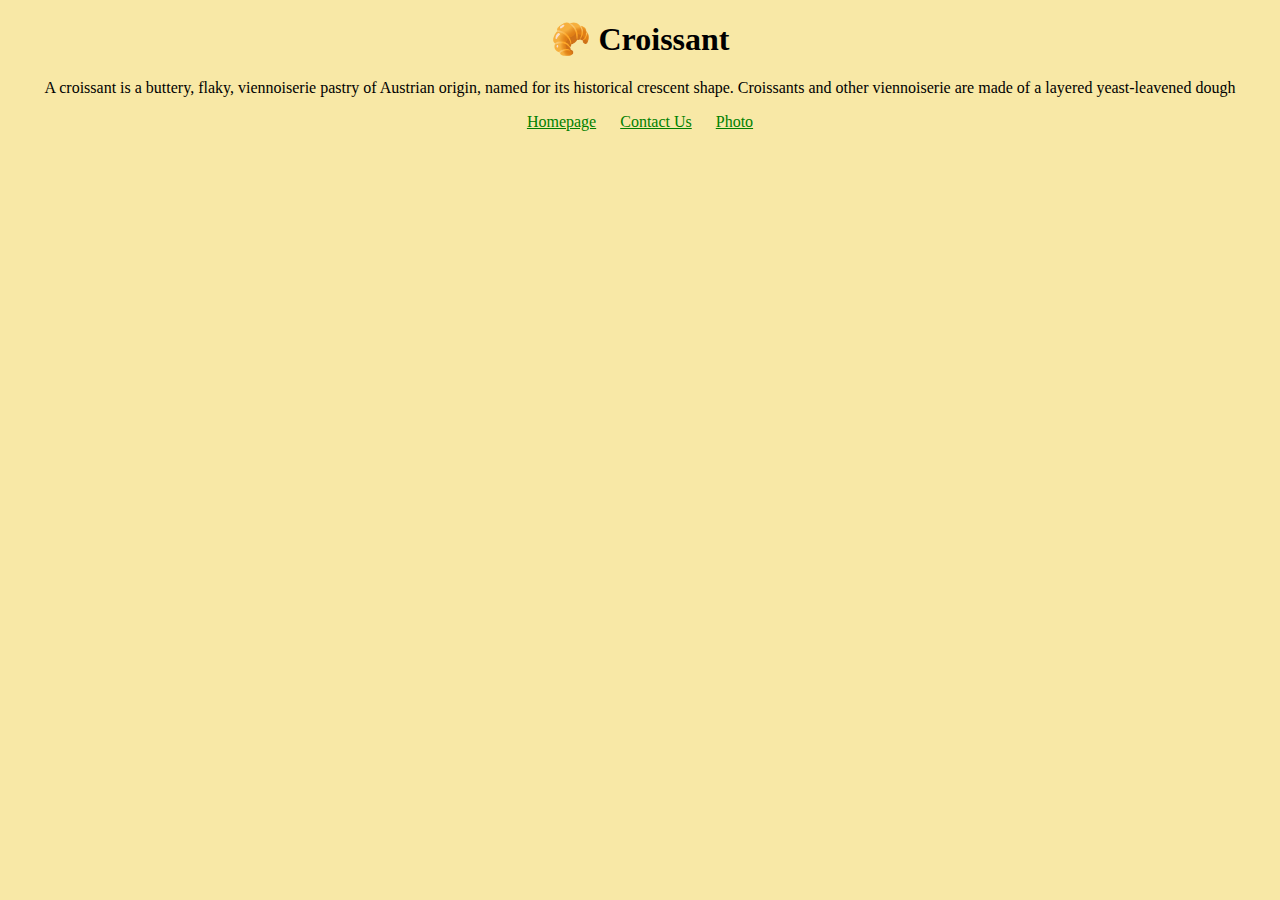
<file: index.html>
<!doctype html>
<html lang="en">

<head>
    <meta charset="utf-8">
    <meta name="viewport" content="historical and basic information about croissant">
    <title>History of croissant</title>
    <meta name="description" content="Taste the best croissant in town">
    <link href="https://cdn.jsdelivr.net/npm/bootstrap@5.3.2/dist/css/bootstrap.min.css" rel="stylesheet"
        integrity="sha384-T3c6CoIi6uLrA9TneNEoa7RxnatzjcDSCmG1MXxSR1GAsXEV/Dwwykc2MPK8M2HN" crossorigin="anonymous">
    <link rel="stylesheet" href="style.css">
</head>

<body>
    <h1>&#129360 Croissant</h1>
    <p>
        A croissant is a buttery, flaky, viennoiserie pastry of Austrian origin,
        named for its historical crescent shape. Croissants and other viennoiserie
        are made of a layered yeast-leavened dough
    </p>
    <footer>
        <a href="index.html"title="Home">Homepage</a>
        <a href="/contact.html" title="Croissant contact">Contact Us</a>
        <a href="/photo.html" title="croissant photo">Photo</a>
    </footer>
    <script src="https://cdn.jsdelivr.net/npm/bootstrap@5.3.2/dist/js/bootstrap.bundle.min.js"
        integrity="sha384-C6RzsynM9kWDrMNeT87bh95OGNyZPhcTNXj1NW7RuBCsyN/o0jlpcV8Qyq46cDfL"
        crossorigin="anonymous"></script>
</body>

</html>
</file>
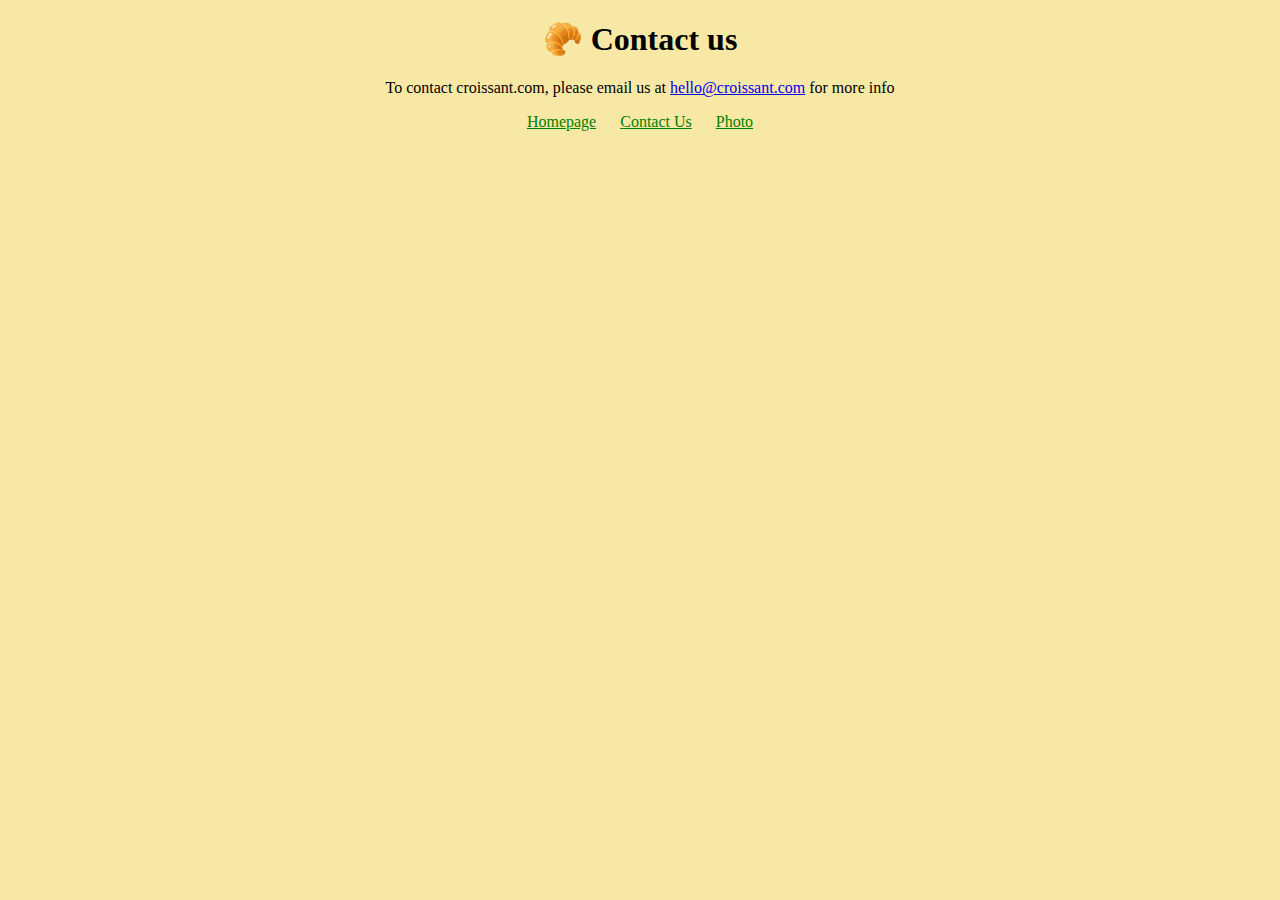
<file: contact.html>
<!doctype html>
<html lang="en">
  <head>
    <meta charset="utf-8">
    <meta name="viewport" content="width=device-width, initial-scale=1">
    <title>Contact</title>
    <link href="https://cdn.jsdelivr.net/npm/bootstrap@5.3.2/dist/css/bootstrap.min.css" rel="stylesheet" integrity="sha384-T3c6CoIi6uLrA9TneNEoa7RxnatzjcDSCmG1MXxSR1GAsXEV/Dwwykc2MPK8M2HN" crossorigin="anonymous">
  <link rel="stylesheet" href="style.css">
</head>
  <body>
    <h1>
       &#129360 Contact us
    </h1>
    <p>
        To contact croissant.com, please email us at <a href="mailto:hello@croissant.com" title="contact us by email">hello@croissant.com</a> for more info
    </p>
    <footer>
    <a href="index.html" title="Home">Homepage</a>
    <a href="/contact.html" title="Contact">Contact Us</a>
    <a href="/photo.html" title="croissant photo">Photo</a>
    </footer>
    <script src="https://cdn.jsdelivr.net/npm/bootstrap@5.3.2/dist/js/bootstrap.bundle.min.js" integrity="sha384-C6RzsynM9kWDrMNeT87bh95OGNyZPhcTNXj1NW7RuBCsyN/o0jlpcV8Qyq46cDfL" crossorigin="anonymous"></script>
  </body>
</html>
</file>
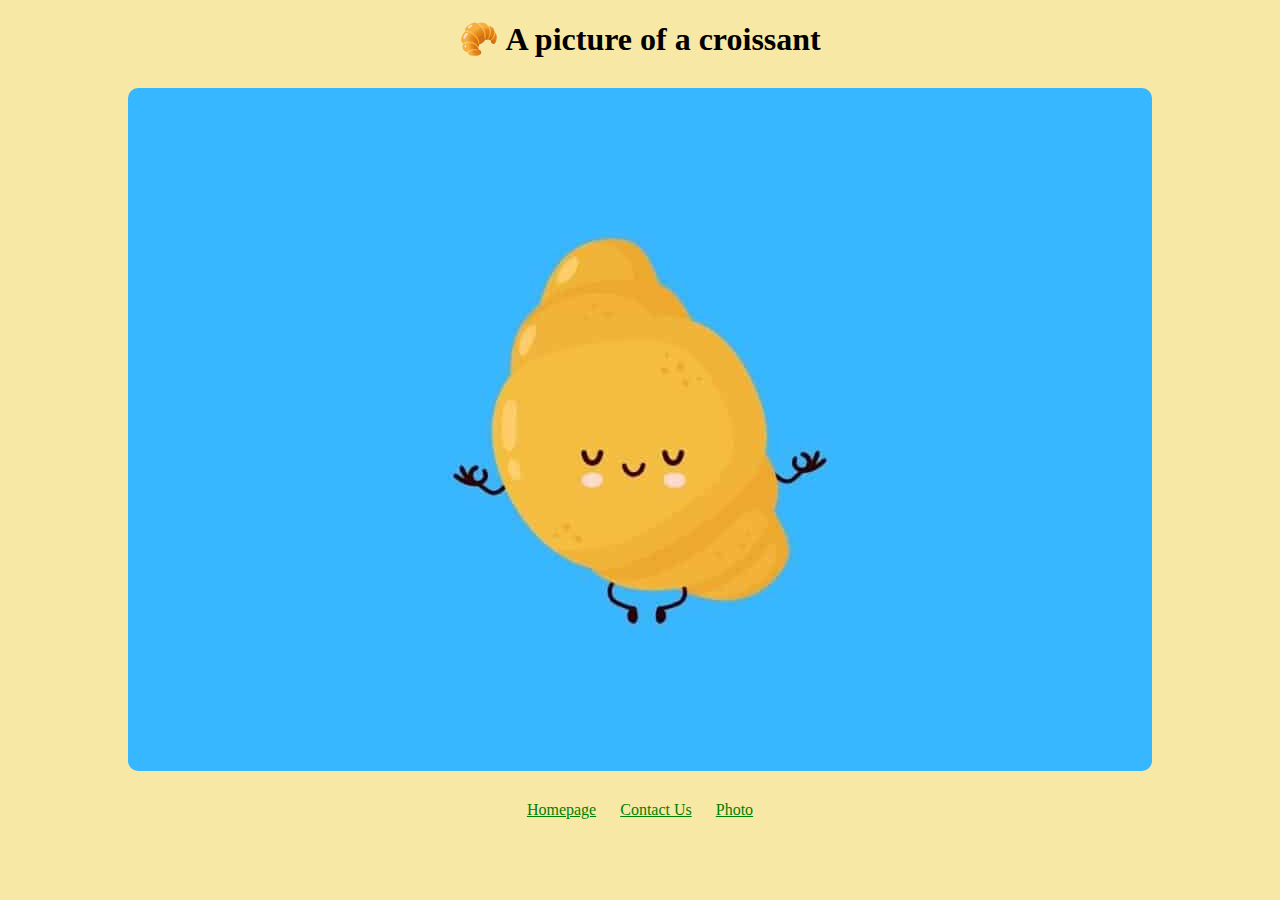
<file: photo.html>
<!doctype html>
<html lang="en">
  <head>
    <meta charset="utf-8">
    <meta name="viewport" content="width=device-width, initial-scale=1">
    <title>Photo of croissant</title>
    <link href="https://cdn.jsdelivr.net/npm/bootstrap@5.3.2/dist/css/bootstrap.min.css" rel="stylesheet" integrity="sha384-T3c6CoIi6uLrA9TneNEoa7RxnatzjcDSCmG1MXxSR1GAsXEV/Dwwykc2MPK8M2HN" crossorigin="anonymous">
<link rel="stylesheet" href="style.css">
</head>
  <body>
    <h1>&#129360 A picture of a croissant</h1>
    <img src="photos/Jokes-about-croissants-1024x683.jpg" alt="Nice Croissant" class="croissant-photo">
       <footer>
    <a href="index.html" title="Home">Homepage</a>
    <a href="/contact.html" title="Contact">Contact Us</a>
    <a href="/photo.html" title="croissant photo">Photo</a>
    </footer> 
    <script src="https://cdn.jsdelivr.net/npm/bootstrap@5.3.2/dist/js/bootstrap.bundle.min.js" integrity="sha384-C6RzsynM9kWDrMNeT87bh95OGNyZPhcTNXj1NW7RuBCsyN/o0jlpcV8Qyq46cDfL" crossorigin="anonymous"></script>
  </body>
</html>
</file>
<file: style.css>
body {
  background: #f8e8a6;
  display: block;
  margin: 8px;
}
h1,
p,
footer {
  text-align: center;
  display: block;
  font-family: "Times New Roman", Times, serif;
}
footer a {
  margin: 0 10px;
  color: green;
}
h1 {
  font-weight: bold;
  margin-top: 20px;
}
.croissant-photo {
  max-width: 100%;
  border-radius: 10px;
  display: block;
  margin: 30px auto;
}
</file>
